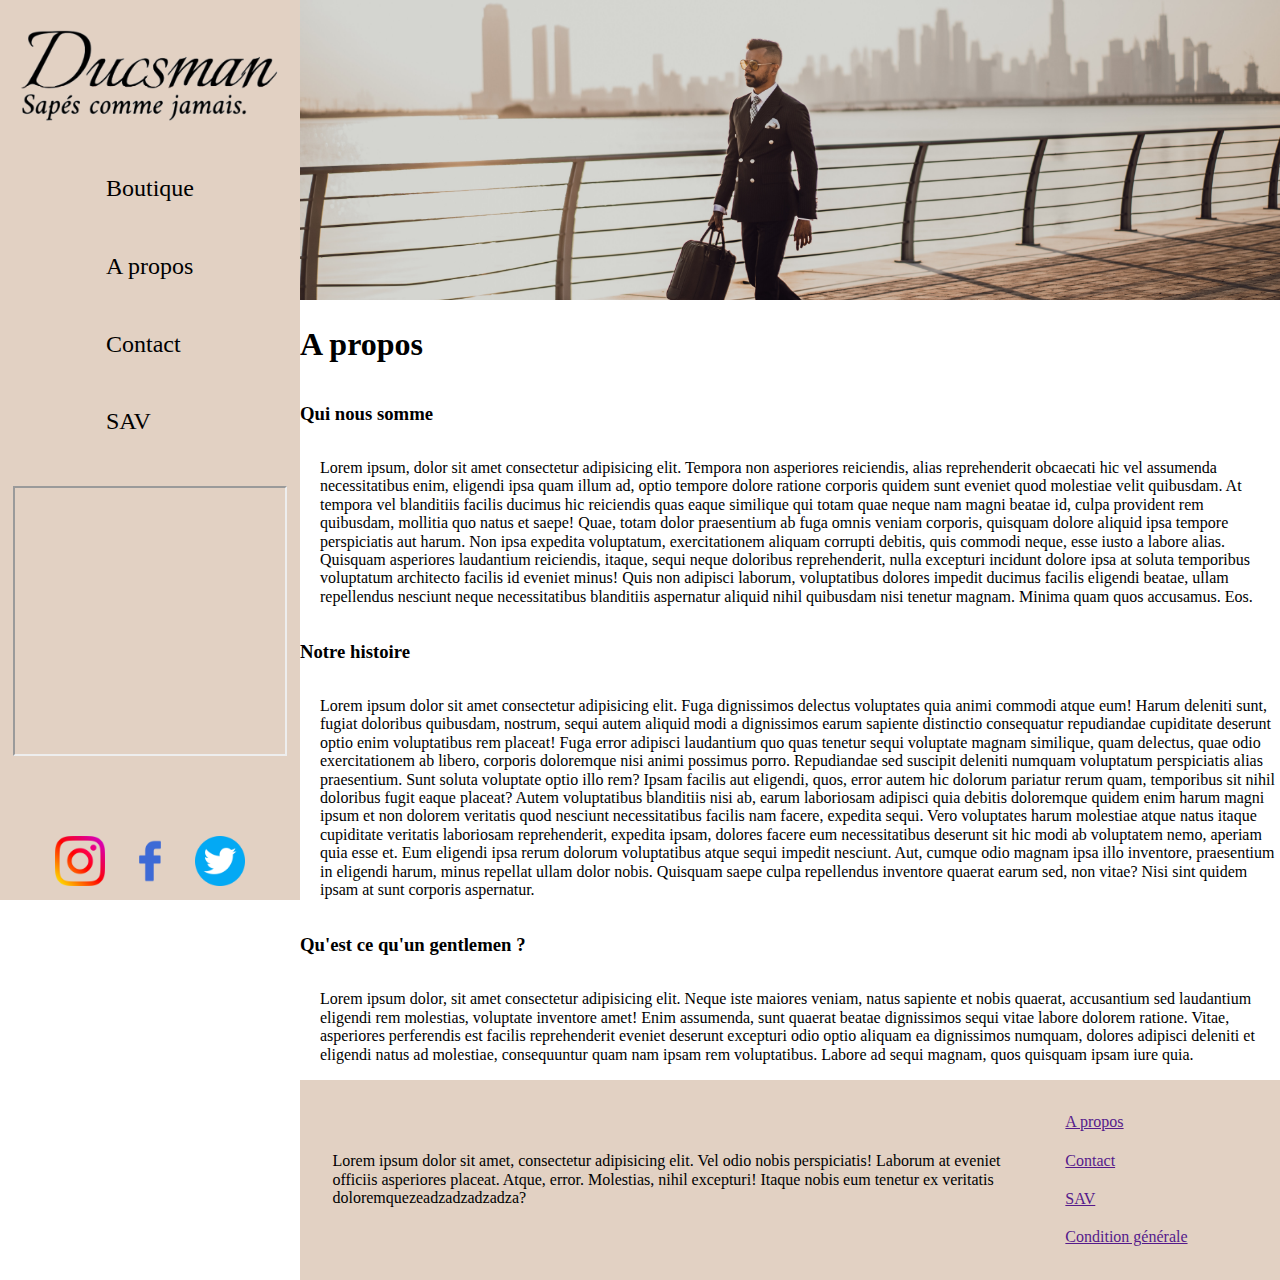
<file: boilerplate/Apropos.html>
<!DOCTYPE html>
<html lang="en">
<head>
    <meta charset="UTF-8">
    <link rel="stylesheet" href="css/main.css">
    <link rel="preconnect" href="https://fonts.googleapis.com">
<link rel="preconnect" href="https://fonts.gstatic.com" crossorigin>
<link href="https://fonts.googleapis.com/css2?family=Italianno&display=swap" rel="stylesheet">
<link rel="preconnect" href="https://fonts.googleapis.com">
<link rel="preconnect" href="https://fonts.gstatic.com" crossorigin>
<link href="https://fonts.googleapis.com/css2?family=Amiri:ital@1&display=swap" rel="stylesheet">
<link rel="preconnect" href="https://fonts.googleapis.com">
<link rel="preconnect" href="https://fonts.gstatic.com" crossorigin>
<link href="https://fonts.googleapis.com/css2?family=Maitree:wght@300&display=swap" rel="stylesheet"> 
    <title>A propos</title>
</head>
<body>
    
  <nav>

    <img class="logo" src="img/Logo.png" alt="">

    <a id="link" href="#"><span id="burger"></span></a>

    <ul class="navul">

      <li class="navli"><a href="index.html">Boutique</a></li>
      <li class="navli"><a href="Apropos.html">A propos</a></li>
      <li class="navli"><a href="Contact.html">Contact</a></li>
      <li class="navli"><a href="SAV.html">SAV</a></li>

    </ul>

    <div class="mapgoogle">

      <iframe class="iframenav"
        src="https://www.google.com/maps/embed?pb=!1m18!1m12!1m3!1d2624.8125560645185!2d2.344972158035527!3d48.86178464772807!2m3!1f0!2f0!3f0!3m2!1i1024!2i768!4f13.1!3m3!1m2!1s0x47e66e18a5f84801%3A0x6eb5daa624bdebd2!2sHalles%20de%20Paris%2C%2075001%20Paris!5e0!3m2!1sfr!2sfr!4v1648125733406!5m2!1sfr!2sfr"
        allowfullscreen="" loading="lazy"></iframe>

    </div>

    <ul class="reseaux">

      <li class="navli2"><a href="#"><img src="img/LogoInstagram.png" alt=""></a></li>
      <li class="navli2"><a href="#"><img src="img/LogoFacebook.png" alt=""></a></li>
      <li class="navli2"><a href="#"><img src="img/LogoTwitter.png" alt=""></a></li>

    </ul>

  </nav>
    <main class="container">
      <header>

      <img src="img/Nouveau-header.jpg" alt="" >
  
      </header>
    
    <div class="apropos">
      <article class="para">
      <h1>A propos</h1>
        <h3>Qui nous somme</h3>
        <p>Lorem ipsum, dolor sit amet consectetur adipisicing elit. Tempora non asperiores reiciendis, alias reprehenderit obcaecati hic vel assumenda necessitatibus enim, eligendi ipsa quam illum ad, optio tempore dolore ratione corporis quidem sunt eveniet quod molestiae velit quibusdam. At tempora vel blanditiis facilis ducimus hic reiciendis quas eaque similique qui totam quae neque nam magni beatae id, culpa provident rem quibusdam, mollitia quo natus et saepe! Quae, totam dolor praesentium ab fuga omnis veniam corporis, quisquam dolore aliquid ipsa tempore perspiciatis aut harum. Non ipsa expedita voluptatum, exercitationem aliquam corrupti debitis, quis commodi neque, esse iusto a labore alias. Quisquam asperiores laudantium reiciendis, itaque, sequi neque doloribus reprehenderit, nulla excepturi incidunt dolore ipsa at soluta temporibus voluptatum architecto facilis id eveniet minus! Quis non adipisci laborum, voluptatibus dolores impedit ducimus facilis eligendi beatae, ullam repellendus nesciunt neque necessitatibus blanditiis aspernatur aliquid nihil quibusdam nisi tenetur magnam. Minima quam quos accusamus. Eos.</p>

        <h3>Notre histoire</h3>
        <p>Lorem ipsum dolor sit amet consectetur adipisicing elit. Fuga dignissimos delectus voluptates quia animi commodi atque eum! Harum deleniti sunt, fugiat doloribus quibusdam, nostrum, sequi autem aliquid modi a dignissimos earum sapiente distinctio consequatur repudiandae cupiditate deserunt optio enim voluptatibus rem placeat! Fuga error adipisci laudantium quo quas tenetur sequi voluptate magnam similique, quam delectus, quae odio exercitationem ab libero, corporis doloremque nisi animi possimus porro. Repudiandae sed suscipit deleniti numquam voluptatum perspiciatis alias praesentium. Sunt soluta voluptate optio illo rem? Ipsam facilis aut eligendi, quos, error autem hic dolorum pariatur rerum quam, temporibus sit nihil doloribus fugit eaque placeat? Autem voluptatibus blanditiis nisi ab, earum laboriosam adipisci quia debitis doloremque quidem enim harum magni ipsum et non dolorem veritatis quod nesciunt necessitatibus facilis nam facere, expedita sequi. Vero voluptates harum molestiae atque natus itaque cupiditate veritatis laboriosam reprehenderit, expedita ipsam, dolores facere eum necessitatibus deserunt sit hic modi ab voluptatem nemo, aperiam quia esse et. Eum eligendi ipsa rerum dolorum voluptatibus atque sequi impedit nesciunt. Aut, cumque odio magnam ipsa illo inventore, praesentium in eligendi harum, minus repellat ullam dolor nobis. Quisquam saepe culpa repellendus inventore quaerat earum sed, non vitae? Nisi sint quidem ipsam at sunt corporis aspernatur.</p>

        <h3>Qu'est ce qu'un gentlemen ?</h3>
        <p>Lorem ipsum dolor, sit amet consectetur adipisicing elit. Neque iste maiores veniam, natus sapiente et nobis quaerat, accusantium sed laudantium eligendi rem molestias, voluptate inventore amet! Enim assumenda, sunt quaerat beatae dignissimos sequi vitae labore dolorem ratione. Vitae, asperiores perferendis est facilis reprehenderit eveniet deserunt excepturi odio optio aliquam ea dignissimos numquam, dolores adipisci deleniti et eligendi natus ad molestiae, consequuntur quam nam ipsam rem voluptatibus. Labore ad sequi magnam, quos quisquam ipsam iure quia.</p>
        
      </article>
      <footer>

        <ul>
  
          <li><a href="">A propos</a></li>
          <li><a href="">Contact</a></li>
          <li><a href="">SAV</a></li>
          <li><a href="">Condition générale</a></li>
  
        </ul>
  
        <p>Lorem ipsum dolor sit amet, consectetur adipisicing elit. Vel odio nobis perspiciatis! Laborum at eveniet
          officiis asperiores placeat. Atque, error. Molestias, nihil excepturi! Itaque nobis eum tenetur ex veritatis
          doloremquezeadzadzadzadza?</p>
  
      </footer>
      </div>
      </main>

      <script type="text/javascript" src="burger.js"></script>

</body>
</html>
</file>
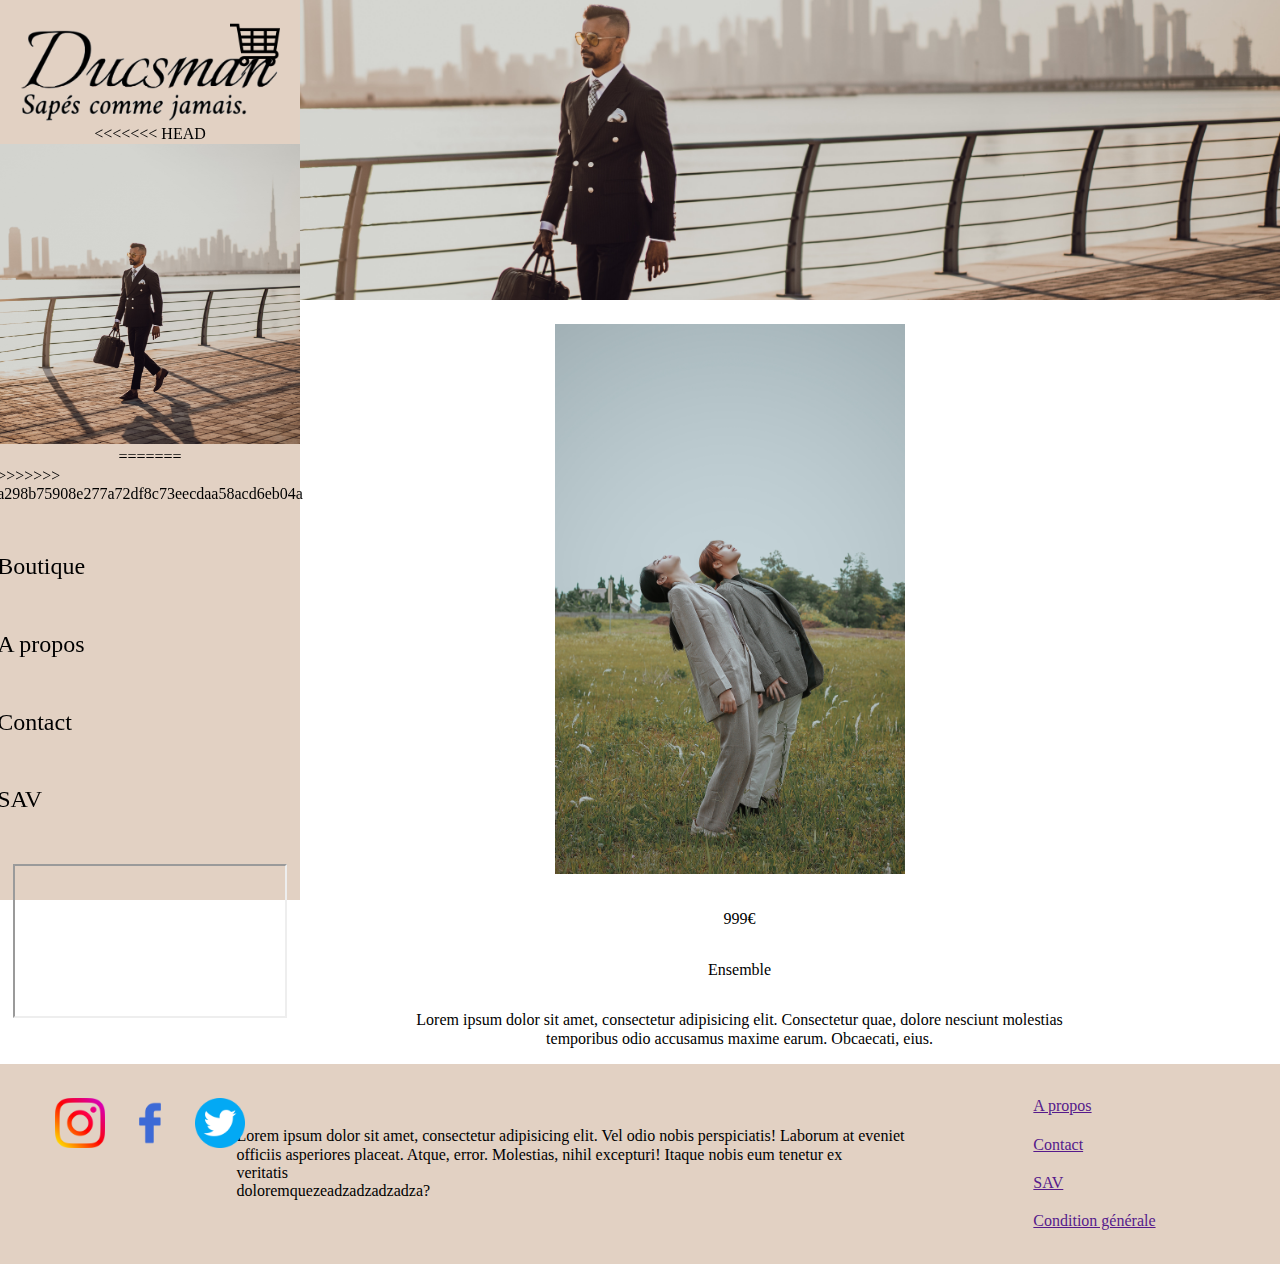
<file: boilerplate/article.html>
<!DOCTYPE html>
<html lang="fr">

<head>
  <meta charset="UTF-8">
  <meta http-equiv="X-UA-Compatible" content="IE=edge">
  <meta name="viewport" content="width=device-width, initial-scale=1.0">

  <link rel="stylesheet" href="css/main.css">

  <title>Article</title>

  <link rel="preconnect" href="https://fonts.googleapis.com">
  <link rel="preconnect" href="https://fonts.gstatic.com" crossorigin>
  <link
    href="https://fonts.googleapis.com/css2?family=Amiri:ital@1&family=Italianno&family=Maitree:wght@200&display=swap"
    rel="stylesheet">

</head>

<body>
  <nav>

    <img class="logo" src="img/Logo.png" alt="">

    <a id="link" href="#"><span id="burger"></span></a>

<<<<<<< HEAD
        <header>

           <img src="img/Nouveau-header.jpg" alt="" >
           <a href="#"><img class="panier" src="img/panier.png" alt=""></a>

        </header>
=======
    <ul class="navul">
>>>>>>> a298b75908e277a72df8c73eecdaa58acd6eb04a

      <li class="navli"><a href="index.html">Boutique</a></li>
      <li class="navli"><a href="Apropos.html">A propos</a></li>
      <li class="navli"><a href="Contact.html">Contact</a></li>
      <li class="navli"><a href="SAV.html">SAV</a></li>

    </ul>

    <div class="mapgoogle">

      <iframe class="iframenav"
        src="https://www.google.com/maps/embed?pb=!1m18!1m12!1m3!1d2624.8125560645185!2d2.344972158035527!3d48.86178464772807!2m3!1f0!2f0!3f0!3m2!1i1024!2i768!4f13.1!3m3!1m2!1s0x47e66e18a5f84801%3A0x6eb5daa624bdebd2!2sHalles%20de%20Paris%2C%2075001%20Paris!5e0!3m2!1sfr!2sfr!4v1648125733406!5m2!1sfr!2sfr"
        allowfullscreen="" loading="lazy"></iframe>

    </div>

    <ul class="reseaux">

      <li class="navli2"><a href="#"><img src="img/LogoInstagram.png" alt=""></a></li>
      <li class="navli2"><a href="#"><img src="img/LogoFacebook.png" alt=""></a></li>
      <li class="navli2"><a href="#"><img src="img/LogoTwitter.png" alt=""></a></li>

    </ul>

  </nav>

 

    <header>
      <img src="img/Nouveau-header.jpg" alt="">
    </header>

    <article class="achete">

      <img class="combi" src="img/dans-mon-equipe-16.jpg" alt="">

      <p class="description">999€</p>
      <p class="description">Ensemble</p>


      <p class="description">Lorem ipsum dolor sit amet, consectetur adipisicing elit. Consectetur quae, dolore nesciunt molestias
        temporibus odio accusamus maxime earum. Obcaecati, eius.</p>

    </article>
 

  <footer class="pied">

    <ul>

      <li><a href="">A propos</a></li>
      <li><a href="">Contact</a></li>
      <li><a href="">SAV</a></li>
      <li><a href="">Condition générale</a></li>

    </ul>

    <p>Lorem ipsum dolor sit amet, consectetur adipisicing elit. Vel odio nobis perspiciatis! Laborum at eveniet
      officiis asperiores placeat. Atque, error. Molestias, nihil excepturi! Itaque nobis eum tenetur ex
      veritatis
      doloremquezeadzadzadzadza?</p>

  </footer>

  <script type="text/javascript" src="burger.js"></script>

</body>

</html>
</file>
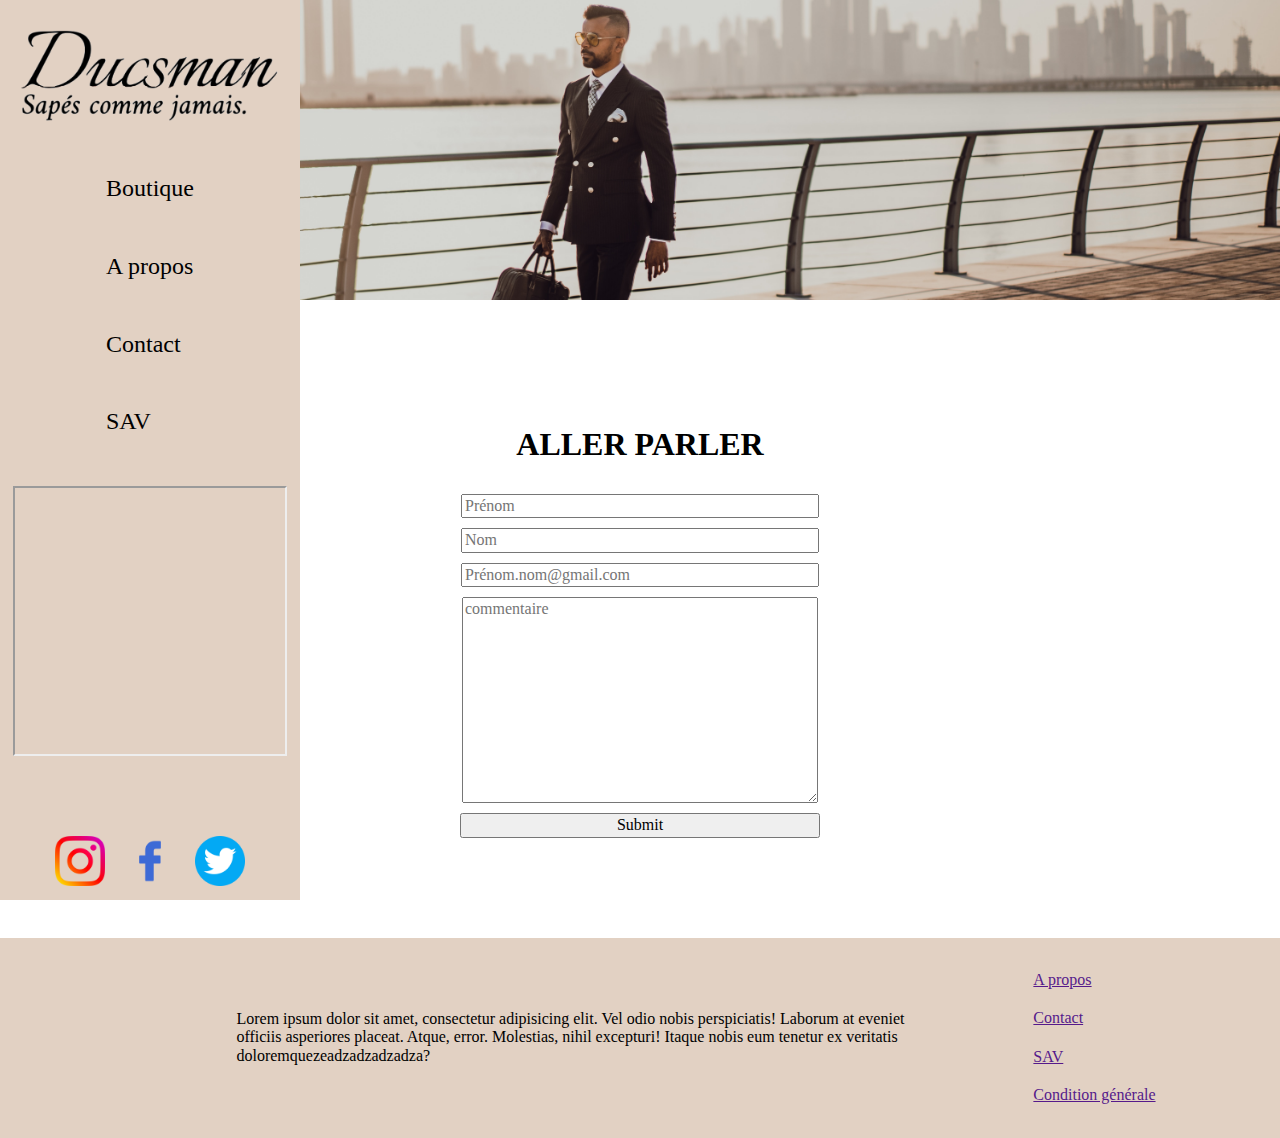
<file: boilerplate/Contact.html>
<!DOCTYPE html>
<html lang="en">
<head>
    <meta charset="UTF-8">
    <link rel="stylesheet" href="css/main.css">
    <title>Contact</title>
</head>
<body>
  <nav>

    <img class="logo" src="img/Logo.png" alt="">

    <a id="link" href="#"><span id="burger"></span></a>

    <ul class="navul">

      <li class="navli"><a href="index.html">Boutique</a></li>
      <li class="navli"><a href="Apropos.html">A propos</a></li>
      <li class="navli"><a href="Contact.html">Contact</a></li>
      <li class="navli"><a href="SAV.html">SAV</a></li>

    </ul>

    <div class="mapgoogle">

      <iframe class="iframenav"
        src="https://www.google.com/maps/embed?pb=!1m18!1m12!1m3!1d2624.8125560645185!2d2.344972158035527!3d48.86178464772807!2m3!1f0!2f0!3f0!3m2!1i1024!2i768!4f13.1!3m3!1m2!1s0x47e66e18a5f84801%3A0x6eb5daa624bdebd2!2sHalles%20de%20Paris%2C%2075001%20Paris!5e0!3m2!1sfr!2sfr!4v1648125733406!5m2!1sfr!2sfr"
        allowfullscreen="" loading="lazy"></iframe>

    </div>

    <ul class="reseaux">

      <li class="navli2"><a href="#"><img src="img/LogoInstagram.png" alt=""></a></li>
      <li class="navli2"><a href="#"><img src="img/LogoFacebook.png" alt=""></a></li>
      <li class="navli2"><a href="#"><img src="img/LogoTwitter.png" alt=""></a></li>

    </ul>

  </nav>

  <header>

    <img src="img/Nouveau-header.jpg" alt="" >


    </header>

  <section class="contact">
      <form method="post" class="form_contact">
        <h1>ALLER PARLER</h1>
        <input type="text" name="Prénom" placeholder="Prénom" id="prénom">

        <input type="text" name="Nom" placeholder="Nom" id="nom">

        <input type="email" name="e-mail" placeholder="Prénom.nom@gmail.com" id="mail">
        
        <textarea id="commentaire" placeholder="commentaire"></textarea>
        <input type="submit" name="envoyer">
      </form>

      
  </section>  

  <footer class="bas">

    <ul>

      <li><a href="">A propos</a></li>
      <li><a href="">Contact</a></li>
      <li><a href="">SAV</a></li>
      <li><a href="">Condition générale</a></li>

    </ul>

    <p class="text">Lorem ipsum dolor sit amet, consectetur adipisicing elit. Vel odio nobis perspiciatis! Laborum at eveniet
      officiis asperiores placeat. Atque, error. Molestias, nihil excepturi! Itaque nobis eum tenetur ex veritatis
      doloremquezeadzadzadzadza?</p>

  </footer>
  
  <script type="text/javascript" src="burger.js"></script>

</body>
</html>
</file>
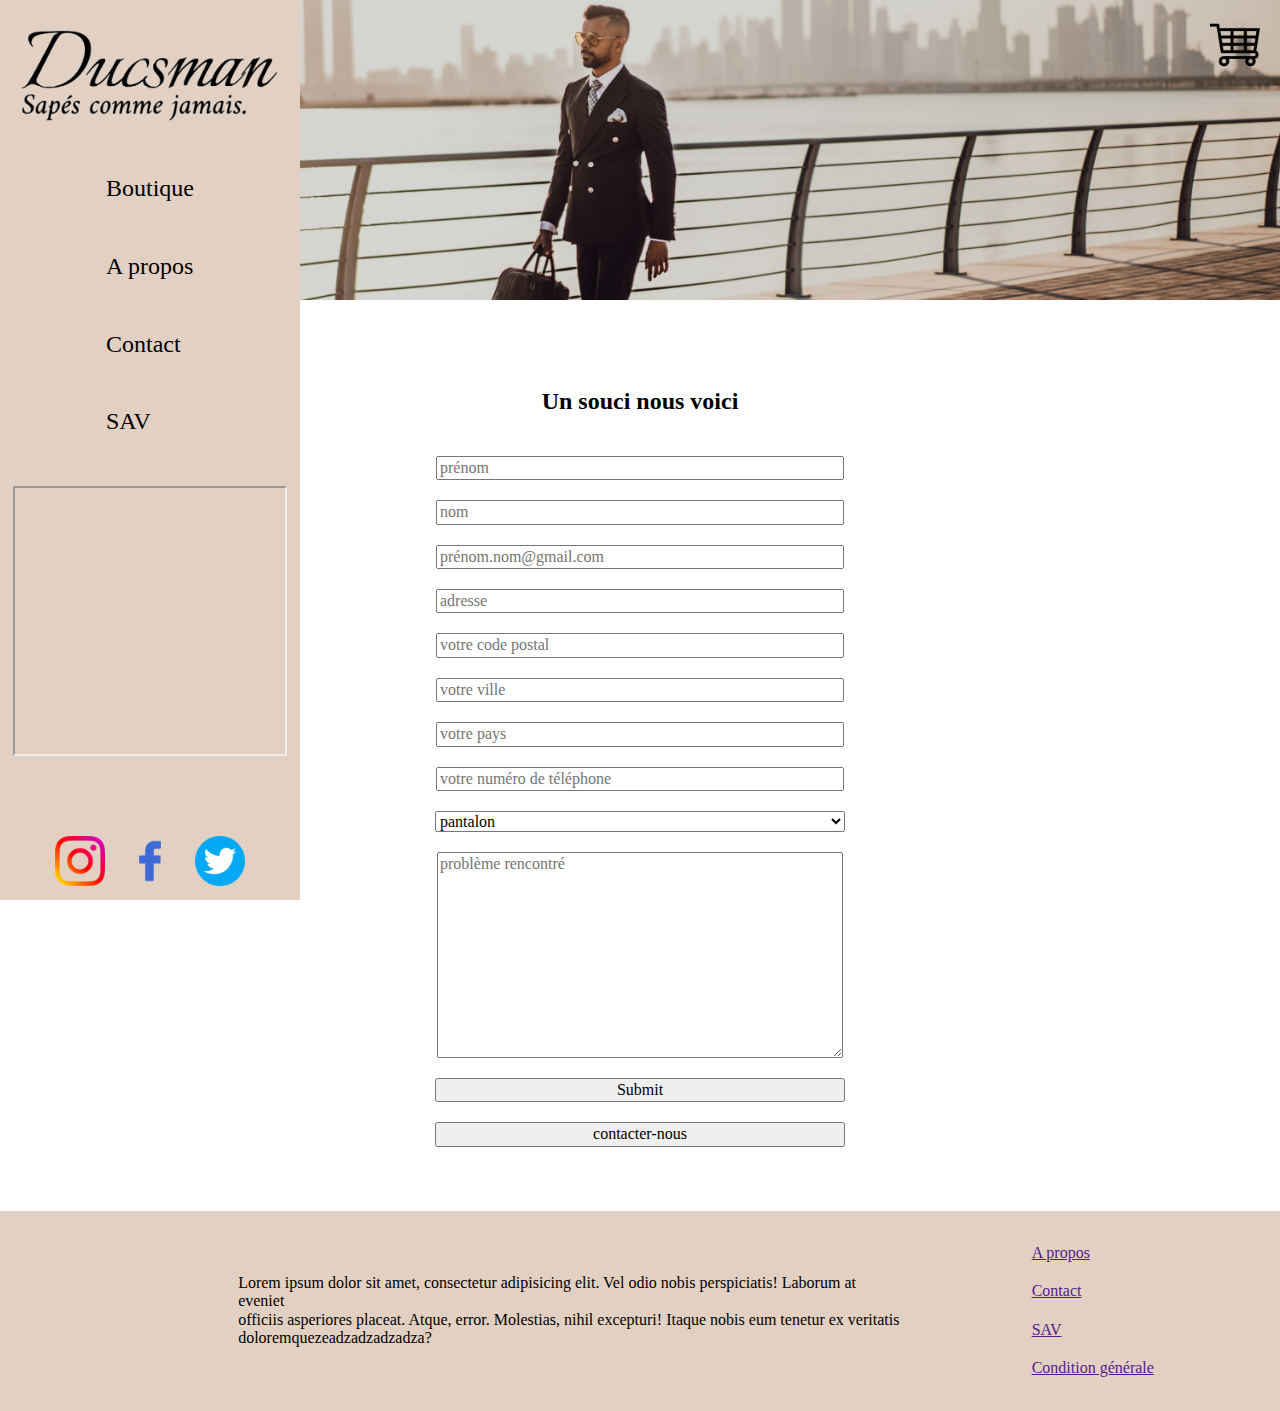
<file: boilerplate/SAV.html>
<!DOCTYPE html>
<html lang="en">

<head>
  <meta charset="UTF-8">
  <link rel="stylesheet" href="css/main.css">
  <title>SAV</title>
</head>

<body>

  <nav>

    <img class="logo" src="img/Logo.png" alt="">

    <a id="link" href="#"><span id="burger"></span></a>

    <ul class="navul">

      <li class="navli"><a href="index.html">Boutique</a></li>
      <li class="navli"><a href="Apropos.html">A propos</a></li>
      <li class="navli"><a href="Contact.html">Contact</a></li>
      <li class="navli"><a href="SAV.html">SAV</a></li>

    </ul>

    <div class="mapgoogle">

      <iframe class="iframenav"
        src="https://www.google.com/maps/embed?pb=!1m18!1m12!1m3!1d2624.8125560645185!2d2.344972158035527!3d48.86178464772807!2m3!1f0!2f0!3f0!3m2!1i1024!2i768!4f13.1!3m3!1m2!1s0x47e66e18a5f84801%3A0x6eb5daa624bdebd2!2sHalles%20de%20Paris%2C%2075001%20Paris!5e0!3m2!1sfr!2sfr!4v1648125733406!5m2!1sfr!2sfr"
        allowfullscreen="" loading="lazy"></iframe>

    </div>

    <ul class="reseaux">

      <li class="navli2"><a href="#"><img src="img/LogoInstagram.png" alt=""></a></li>
      <li class="navli2"><a href="#"><img src="img/LogoFacebook.png" alt=""></a></li>
      <li class="navli2"><a href="#"><img src="img/LogoTwitter.png" alt=""></a></li>

    </ul>

  </nav>

  <header>

    <img src="img/Nouveau-header.jpg" alt="">

    <a href="#"><img class="panier" src="img/panier.png" alt=""></a>

  </header>

  <section class="SAV">
    
    <form method="post" action="" class="form_sav">

      <h2>Un souci nous voici</h2>

      <input type="text" name="Prenom" placeholder="prénom">
      <input type="text" name="Nom" placeholder="nom">
      <input type="email" name="mail" placeholder="prénom.nom@gmail.com">
      <input type="text" name="Adresse" placeholder="adresse">
      <input type="text" name="Code_Postal" placeholder="votre code postal" pattern="[0-9]{5}">
      <input type="text" name="ville" placeholder="votre ville">
      <input type="text" name="pays" placeholder="votre pays">
      <input type="tel" name="telephone" placeholder="votre numéro de téléphone"
        pattern="[0-9]{2}[0-9]{2}[0-9]{2}[0-9]{2}">
      <select>
        <option value="vêtement">pantalon</option>
        <option value="vêtement">costard</option>
        <option value="vêtement">veste</option>
        <option value="vêtement">chaussure</option>
        <option value="vêtement">cravate</option>
      </select>
      <textarea placeholder="problème rencontré"></textarea>
      <input type="submit" name="envoyer" class="envoie">
      <input type="submit" name="contact" value="contacter-nous" class="contacter">

    </form>
  </section>

  <footer class="bas">

    <ul>

      <li><a href="">A propos</a></li>
      <li><a href="">Contact</a></li>
      <li><a href="">SAV</a></li>
      <li><a href="">Condition générale</a></li>

    </ul>

    <p class="text">Lorem ipsum dolor sit amet, consectetur adipisicing elit. Vel odio nobis perspiciatis! Laborum at
      eveniet
      officiis asperiores placeat. Atque, error. Molestias, nihil excepturi! Itaque nobis eum tenetur ex veritatis
      doloremquezeadzadzadzadza?</p>

  </footer>

  <script type="text/javascript" src="burger.js"></script>

</body>

</html>
</file>
<file: boilerplate/css/main.css>
/*! normalize.css v8.0.1 | MIT License | github.com/necolas/normalize.css */
/* Document
   ========================================================================== */
/**
 * 1. Correct the line height in all browsers.
 * 2. Prevent adjustments of font size after orientation changes in iOS.
 */
html {
  line-height: 1.15;
  /* 1 */
  -webkit-text-size-adjust: 100%;
  /* 2 */
}

/* Sections
   ========================================================================== */
/**
 * Remove the margin in all browsers.
 */
body {
  margin: 0;
}

/**
 * Render the `main` element consistently in IE.
 */
main {
  display: block;
}

/**
 * Correct the font size and margin on `h1` elements within `section` and
 * `article` contexts in Chrome, Firefox, and Safari.
 */
h1 {
  font-size: 2em;
  margin: 0.67em 0;
}

/* Grouping content
   ========================================================================== */
/**
 * 1. Add the correct box sizing in Firefox.
 * 2. Show the overflow in Edge and IE.
 */
hr {
  box-sizing: content-box;
  /* 1 */
  height: 0;
  /* 1 */
  overflow: visible;
  /* 2 */
}

/**
 * 1. Correct the inheritance and scaling of font size in all browsers.
 * 2. Correct the odd `em` font sizing in all browsers.
 */
pre {
  font-family: monospace, monospace;
  /* 1 */
  font-size: 1em;
  /* 2 */
}

/* Text-level semantics
   ========================================================================== */
/**
 * Remove the gray background on active links in IE 10.
 */
a {
  background-color: transparent;
}

/**
 * 1. Remove the bottom border in Chrome 57-
 * 2. Add the correct text decoration in Chrome, Edge, IE, Opera, and Safari.
 */
abbr[title] {
  border-bottom: none;
  /* 1 */
  text-decoration: underline;
  /* 2 */
  -webkit-text-decoration: underline dotted;
          text-decoration: underline dotted;
  /* 2 */
}

/**
 * Add the correct font weight in Chrome, Edge, and Safari.
 */
b,
strong {
  font-weight: bolder;
}

/**
 * 1. Correct the inheritance and scaling of font size in all browsers.
 * 2. Correct the odd `em` font sizing in all browsers.
 */
code,
kbd,
samp {
  font-family: monospace, monospace;
  /* 1 */
  font-size: 1em;
  /* 2 */
}

/**
 * Add the correct font size in all browsers.
 */
small {
  font-size: 80%;
}

/**
 * Prevent `sub` and `sup` elements from affecting the line height in
 * all browsers.
 */
sub,
sup {
  font-size: 75%;
  line-height: 0;
  position: relative;
  vertical-align: baseline;
}

sub {
  bottom: -0.25em;
}

sup {
  top: -0.5em;
}

/* Embedded content
   ========================================================================== */
/**
 * Remove the border on images inside links in IE 10.
 */
img {
  border-style: none;
}

/* Forms
   ========================================================================== */
/**
 * 1. Change the font styles in all browsers.
 * 2. Remove the margin in Firefox and Safari.
 */
button,
input,
optgroup,
select,
textarea {
  font-family: inherit;
  /* 1 */
  font-size: 100%;
  /* 1 */
  line-height: 1.15;
  /* 1 */
  margin: 0;
  /* 2 */
}

/**
 * Show the overflow in IE.
 * 1. Show the overflow in Edge.
 */
button,
input {
  /* 1 */
  overflow: visible;
}

/**
 * Remove the inheritance of text transform in Edge, Firefox, and IE.
 * 1. Remove the inheritance of text transform in Firefox.
 */
button,
select {
  /* 1 */
  text-transform: none;
}

/**
 * Correct the inability to style clickable types in iOS and Safari.
 */
button,
[type=button],
[type=reset],
[type=submit] {
  -webkit-appearance: button;
}

/**
 * Remove the inner border and padding in Firefox.
 */
button::-moz-focus-inner,
[type=button]::-moz-focus-inner,
[type=reset]::-moz-focus-inner,
[type=submit]::-moz-focus-inner {
  border-style: none;
  padding: 0;
}

/**
 * Restore the focus styles unset by the previous rule.
 */
button:-moz-focusring,
[type=button]:-moz-focusring,
[type=reset]:-moz-focusring,
[type=submit]:-moz-focusring {
  outline: 1px dotted ButtonText;
}

/**
 * Correct the padding in Firefox.
 */
fieldset {
  padding: 0.35em 0.75em 0.625em;
}

/**
 * 1. Correct the text wrapping in Edge and IE.
 * 2. Correct the color inheritance from `fieldset` elements in IE.
 * 3. Remove the padding so developers are not caught out when they zero out
 *    `fieldset` elements in all browsers.
 */
legend {
  box-sizing: border-box;
  /* 1 */
  color: inherit;
  /* 2 */
  display: table;
  /* 1 */
  max-width: 100%;
  /* 1 */
  padding: 0;
  /* 3 */
  white-space: normal;
  /* 1 */
}

/**
 * Add the correct vertical alignment in Chrome, Firefox, and Opera.
 */
progress {
  vertical-align: baseline;
}

/**
 * Remove the default vertical scrollbar in IE 10+.
 */
textarea {
  overflow: auto;
}

/**
 * 1. Add the correct box sizing in IE 10.
 * 2. Remove the padding in IE 10.
 */
[type=checkbox],
[type=radio] {
  box-sizing: border-box;
  /* 1 */
  padding: 0;
  /* 2 */
}

/**
 * Correct the cursor style of increment and decrement buttons in Chrome.
 */
[type=number]::-webkit-inner-spin-button,
[type=number]::-webkit-outer-spin-button {
  height: auto;
}

/**
 * 1. Correct the odd appearance in Chrome and Safari.
 * 2. Correct the outline style in Safari.
 */
[type=search] {
  -webkit-appearance: textfield;
  /* 1 */
  outline-offset: -2px;
  /* 2 */
}

/**
 * Remove the inner padding in Chrome and Safari on macOS.
 */
[type=search]::-webkit-search-decoration {
  -webkit-appearance: none;
}

/**
 * 1. Correct the inability to style clickable types in iOS and Safari.
 * 2. Change font properties to `inherit` in Safari.
 */
::-webkit-file-upload-button {
  -webkit-appearance: button;
  /* 1 */
  font: inherit;
  /* 2 */
}

/* Interactive
   ========================================================================== */
/*
 * Add the correct display in Edge, IE 10+, and Firefox.
 */
details {
  display: block;
}

/*
 * Add the correct display in all browsers.
 */
summary {
  display: list-item;
}

/* Misc
   ========================================================================== */
/**
 * Add the correct display in IE 10+.
 */
template {
  display: none;
}

/**
 * Add the correct display in IE 10.
 */
[hidden] {
  display: none;
}

nav {
  display: flex;
  flex-direction: column;
  align-items: center;
  width: 350px;
  height: 100%;
  background-image: linear-gradient(135deg, #e2d1c3 100%, #e2d1c3 100%);
  position: fixed;
}
nav .logo {
  margin-top: 30px;
  width: 90%;
}
nav .reseaux {
  margin: 0;
  padding: 0;
}
nav ul {
  margin: 0%;
  padding: 0%;
}
nav .navli {
  list-style: none;
  font-size: x-large;
  margin-top: 50px;
}
nav a {
  text-decoration: none;
  color: black;
}
nav .mapgoogle {
  display: flex;
  justify-content: center;
  width: 90%;
  height: 30%;
  margin-top: 50px;
}
nav .iframenav {
  width: 100%;
}
nav .reseaux {
  margin-top: 50px;
  display: flex;
}
nav .navli2 {
  list-style: none;
  margin-top: 30px;
  margin-left: 10px;
  margin-right: 10px;
}
nav img {
  width: 50px;
}

.container {
  position: absolute;
  left: 350px;
}
.container .flechehaut {
  width: 50px;
  position: fixed;
  right: 20px;
  bottom: 20px;
  z-index: 1;
  background-image: linear-gradient(135deg, #e2d1c3 100%, #e2d1c3 100%);
  border-radius: 50px;
  padding-bottom: 20px;
  padding: 0 10px;
}

@media screen and (max-width: 1500px) {
  nav {
    width: 300px;
  }
  nav .mapgoogle {
    width: 90%;
  }

  .container {
    display: flex;
    flex-direction: column;
    left: 300px;
  }
}
@media screen and (max-width: 1000px) {
  nav {
    width: 250px;
  }

  .navli2 {
    margin-top: 30px;
  }

  nav Img {
    width: 40px;
  }

  .container {
    left: 250px;
  }
}
@media screen and (max-width: 800px) {
  nav {
    width: 80px;
  }

  nav.open {
    width: 200px;
  }

  .logo {
    transform: scaleY(0);
  }

  .logo.open {
    transform: scaleY(1);
  }

  #burger {
    width: 30px;
    height: 2px;
    background: white;
    display: inline-block;
    position: fixed;
    left: 25px;
    top: 120px;
  }

  #burger::before,
#burger::after {
    content: "";
    width: 30px;
    height: 2px;
    background: white;
    display: inline-block;
    position: absolute;
    transform-origin: center;
    transition: all 0.3s ease;
  }

  #burger::before {
    top: -7px;
  }

  #burger::after {
    top: 7px;
  }

  #burger.open {
    background: transparent;
  }

  #burger.open::before {
    transform: rotate(45deg);
    top: 0;
  }

  #burger.open::after {
    transform: rotate(-45deg);
    top: 0;
  }

  .navul {
    transform: scaleY(0);
  }

  .navul.open {
    transform: scaleY(1);
  }

  .navli a {
    font-size: 20px;
  }

  .mapgoogle {
    transform: scaleY(0);
  }

  .mapgoogle.open {
    transform: scaleY(1);
  }

  .reseaux {
    transform: scaleY(0);
  }

  .reseaux.open {
    transform: scaleY(1);
  }

  .container {
    left: 80px;
  }

  .container.open {
    left: 200px;
  }
}
header img {
  width: 100%;
  height: 300px;
  -o-object-fit: cover;
     object-fit: cover;
}
header .panier {
  position: absolute;
  top: 20px;
  right: 20px;
  z-index: 1;
  width: 50px;
  height: 50px;
}

.grille {
  display: grid;
  grid-template-columns: 1fr 1fr 1fr;
  gap: 15px;
  margin: 30px;
}
.grille article:hover {
  transform: translate(-5px, -5px);
}
.grille img {
  width: 100%;
  height: 100%;
}

@media screen and (max-width: 1500px) {
  .grille {
    grid-template-columns: 1fr 1fr;
  }
}
@media screen and (max-width: 800px) {
  .grille {
    grid-template-columns: 1fr;
  }
}
.contact {
  display: flex;
  flex-direction: column;
}
.contact .form_contact {
  display: flex;
  flex-direction: column;
  align-items: center;
  padding: 100px;
  gap: 10px;
}
.contact input, .contact textarea {
  width: 350px;
}
.contact textarea {
  height: 200px;
}
.contact input[type=submit] {
  width: 360px;
}

.bas .text {
  margin-left: 15%;
}

@media screen and (max-widht: 1000px) {
  .contact {
    position: absolute;
    width: 250px;
  }

  .text {
    margin-left: 50%;
  }
}
@media screen and (max-widht: 800px) {
  .contact {
    width: 150px;
  }

  .text {
    margin-left: 15%;
  }
}
.SAV {
  display: flex;
  flex-direction: column;
  margin: 5%;
}
.SAV .form_sav {
  display: flex;
  flex-direction: column;
  align-items: center;
  gap: 20px;
}
.SAV input, .SAV textarea {
  width: 400px;
}
.SAV textarea {
  height: 200px;
}
.SAV input[type=submit] {
  width: 410px;
}
.SAV select {
  width: 410px;
}

@media screen and (max-widht: 1000px) {
  .SAV {
    position: absolute;
    width: 250px;
  }

  .text {
    margin-left: 20%;
  }
}
@media screen and (max-widht: 800px) {
  .SAV {
    width: 150px;
  }

  .text {
    margin-left: 15%;
  }
}
.casegrille {
  position: relative;
}
.casegrille .prix {
  position: absolute;
  top: 0;
  right: 15px;
  padding: 2px 10px;
  background-image: linear-gradient(120deg, #fdfbfb 0%, #ebedee 100%);
  border: solid black 1px;
  border-radius: 20px;
}
.casegrille .motsclef {
  position: absolute;
  bottom: 15px;
  left: 15px;
  padding: 2px 10px;
  background-image: linear-gradient(120deg, #fdfbfb 0%, #ebedee 100%);
  border: solid black 1px;
  border-radius: 20px;
}

footer {
  display: flex;
  flex-direction: row-reverse;
  justify-content: space-around;
  align-items: center;
  background-image: linear-gradient(135deg, #e2d1c3 100%, #e2d1c3 100%);
  height: 200px;
}
footer ul {
  margin: 0;
}
footer li {
  list-style: none;
  margin-right: 80px;
  padding: 10px 0px;
}
footer p {
  white-space: pre-line;
}

@media screen and (max-width: 1500px) {
  p {
    margin-left: 20px;
  }
}
@media screen and (max-width: 1000px) {
  p {
    font-size: 14px;
  }

  li {
    font-size: 14px;
  }
}
.contact {
  display: flex;
  flex-direction: column;
}
.contact .form_contact {
  display: flex;
  flex-direction: column;
  align-items: center;
  padding: 100px;
  gap: 10px;
}
.contact input, .contact textarea {
  width: 350px;
}
.contact textarea {
  height: 200px;
}
.contact input[type=submit] {
  width: 360px;
}

.bas .text {
  margin-left: 15%;
}

@media screen and (max-widht: 1000px) {
  .contact {
    position: absolute;
    width: 250px;
  }

  .text {
    margin-left: 50%;
  }
}
@media screen and (max-widht: 800px) {
  .contact {
    width: 150px;
  }

  .text {
    margin-left: 15%;
  }
}
.SAV {
  display: flex;
  flex-direction: column;
  margin: 5%;
}
.SAV .form_sav {
  display: flex;
  flex-direction: column;
  align-items: center;
  gap: 20px;
}
.SAV input, .SAV textarea {
  width: 400px;
}
.SAV textarea {
  height: 200px;
}
.SAV input[type=submit] {
  width: 410px;
}
.SAV select {
  width: 410px;
}

@media screen and (max-widht: 1000px) {
  .SAV {
    position: absolute;
    width: 250px;
  }

  .text {
    margin-left: 20%;
  }
}
@media screen and (max-widht: 800px) {
  .SAV {
    width: 150px;
  }

  .text {
    margin-left: 15%;
  }
}
.apropos {
  display: flex;
  width: 100%;
  flex-direction: column;
}
.apropos .para {
  display: flex;
  flex-direction: column;
}
.apropos h2 {
  text-align: center;
}

.achete {
  display: flex;
  width: 100%;
  flex-direction: column;
  margin-left: 7%;
}
.achete img {
  display: flex;
  justify-items: center;
  height: 550px;
  width: 350px;
  margin: 0 auto;
  padding: 20px;
}

.description {
  text-align: center;
  white-space: pre-line;
}

.pied p {
  margin-left: 15%;
}

@media screen and (max-witdh: 1000px) {
  .achete {
    display: flex;
    flex-direction: column;
    width: 250px;
  }

  .pied {
    margin-left: 15%;
  }
}
@media screen and (max-widht: 800px) {
  .achete {
    display: flex;
    flex-direction: column;
    width: 150px;
  }

  .pied {
    margin-left: 15%;
  }
}/*# sourceMappingURL=main.css.map */
</file>
